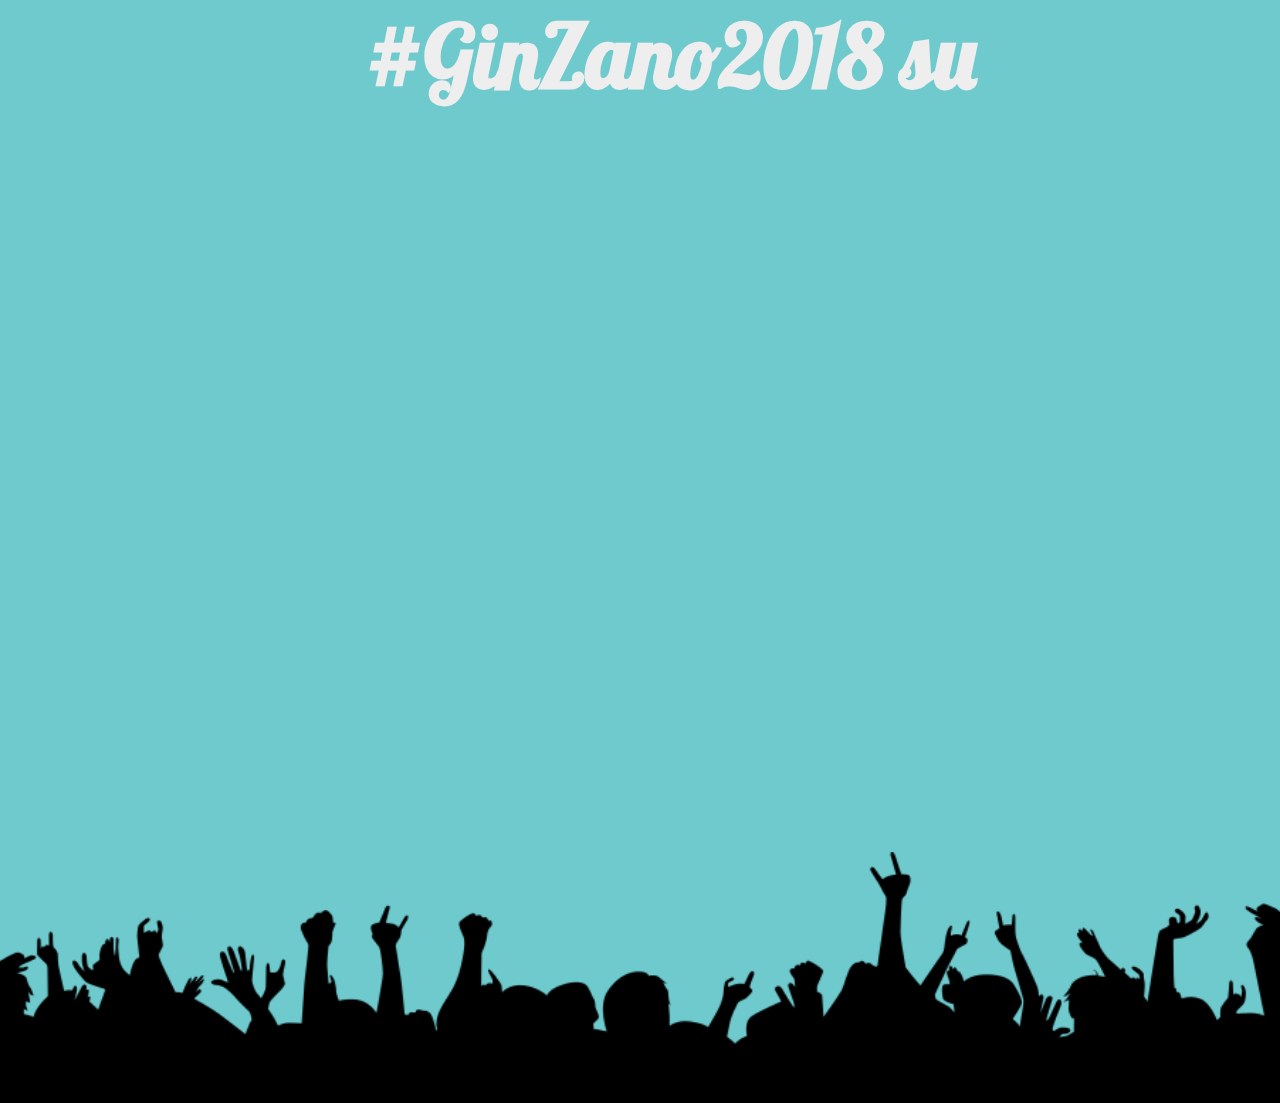
<file: live.html>
<!DOCTYPE html>
<html>
  <head>
    <title>#GinZano2018 su Instagram</title>
    <meta charset="UTF-8" />
    <meta name="viewport" content="width=device-width, initial-scale=1.0" />
    <meta property="og:image" content="img/instagram.jpg" />
    <meta property="og:title" content="Punk Rock Wedding Live on Instagram" />
    <meta property="og:description" content="Segui l'evento live da Instagram! Condividi le tue foto con l'hashtag #GinZano2018 per vederle anche su Punk Rock Wedding Live!" />

    <link rel="stylesheet" href="live.css">
    <link href="https://fonts.googleapis.com/css?family=Lobster" rel="stylesheet">

    <link rel="stylesheet" href="https://use.fontawesome.com/releases/v5.0.13/css/all.css" integrity="sha384-DNOHZ68U8hZfKXOrtjWvjxusGo9WQnrNx2sqG0tfsghAvtVlRW3tvkXWZh58N9jp" crossorigin="anonymous">
    <script src="https://ajax.googleapis.com/ajax/libs/jquery/3.3.1/jquery.min.js"></script>


    <script>

      var instaHashtag = "GinZano2018"
      var arrPhotoURL = [];
      var instagramHTMLs = [];



      function getPhotoIDs(htmlSource) {
        arrPhotoURL = htmlSource.split(/"shortcode":"/)
        //the first element is garbage
        arrPhotoURL.shift();
        for (i=0; i < arrPhotoURL.length; i++) {
          arrPhotoURL[i] = arrPhotoURL[i].slice(0,11);
        }
        // here add a fix to remove duplicates in array
        arrPhotoURL = eliminateDuplicates(arrPhotoURL);
        console.log(arrPhotoURL);
      }

      function eliminateDuplicates(myArray) {
        var newArray = [];
        for (i=0; i < myArray.length; i++) {
          var thisElement = myArray[i];
          console.log("evaluating element: " + thisElement + ", index: " + i);
          console.log("searching..." + myArray.indexOf(thisElement, 0, i-1));
          if (myArray.indexOf(thisElement, 0) >= i) {
            newArray.push(thisElement);
          }
        }
        return newArray;
      }

      $(document).ready(function(){

        //getting the html of a page. allorigins.me is a CORS workaround
        var instagramUrl = "https://www.instagram.com/explore/tags/" + instaHashtag + "/";
        var photoURL;

        $.getJSON('https://allorigins.me/get?url=' + encodeURIComponent(instagramUrl) + '&callback=?', function(instagramSource) {
          getPhotoIDs(instagramSource.contents);
        })
          .done(function() {
            for (i=0; i<arrPhotoURL.length; i++) {
              photoURL = "https://api.instagram.com/oembed?url=https://www.instagram.com/p/" + arrPhotoURL[i] + "&maxwidth=500&hidecaption=true";

              $.getJSON(photoURL)
                .done(function(data) {
                  $("<div/>", {
                    html: data.html
                  }).appendTo("#instagram-placeholder");
                });
            }
          });
      });

      $(window).on("load", function() {
        $("#coverScreen").hide();
      });
    </script>


    <style>
    </style>
  </head>

  <body>
    <div id="coverScreen"><i class = "fas fa-spinner"></i></div>
    <a href="index.html"><i class="fas fa-home"></i></a>
    <h1>#GinZano2018 su&nbsp<i class="fab fa-instagram"></i></h1>
    <div id="instagram-placeholder"></div>

    <footer class="footer">
      <img src="img/band.png">
      <!-- <p>Made by Marco Vidonis, 2018</p> -->
    </footer>

  </body>


</html>
</file>
<file: live.css>
html {
  height: 100%;
}

body {
  background: #6fcace;
  color: #b100c1;
  font-size: 1em;
  font-family: sans-serif;
  margin: 0;

  min-height: 100%;
  padding-bottom: 200px;
  position: relative;
}

@font-face {
  font-family: bellerose;
  src: url(bellerose.ttf);
}

#instagram-placeholder {
  display: grid;
  grid-template-columns: 10px 1fr 10px;
  grid-gap: 15px;
  grid-auto-flow: dense;

}

#instagram-placeholder > * {
  grid-column: 2;
  margin-bottom: 50px;
  margin-top: 50px;
  display: flex;
  justify-content: center;
}

#coverScreen {
  display: flex;
  justify-content: center;
  align-items: center;
  text-align: center;
  visibility: visible;
  position: absolute;
  z-index: 999;
  left: 0;
  top: 0;
  width: 105%;
  height: 105%;
  background-color: white;
  opacity: 0.75;
  filter: alpha(opacity=75);
  color: #333;
  font-size: 50px;
}

@keyframes rotation {from {transform: rotate(0deg)} to {transform: rotate(360deg)}}
#coverScreen .fa-spinner {
  animation: 1.5s linear infinite rotation;
}

footer {
  color: #EEE;
  font-size: 0.6em;
  padding: 15px 0 10px 0;
  text-align: center;
  position: absolute;
  right: 0;
  left: 0;
  bottom: 0;
}

footer img {
  width: 100%;
  object-fit: cover;
  margin: -15px;
}

h1 {
  display: inline-block;
  width: 100%;
  text-align: center;
  align-items: baseline;
  font-size: 5.5em;
  -webkit-margin-before: 0;
  margin-bottom: -20px;
  font-family: "Lobster", sans-serif;
  color: #EEE;
}

.fa-home {
  color: #EEE;
  font-size: 3.5em;
  padding: 20px;
}

@media screen and (max-width: 900px) {
  h1 {
    font-size: 3em;
  }
}

@media screen and (max-width: 544px) {
  h1 {
    font-size: 2.1em;
  }

  .fa-home {
    font-size: 1.8em;
  }

}
</file>
